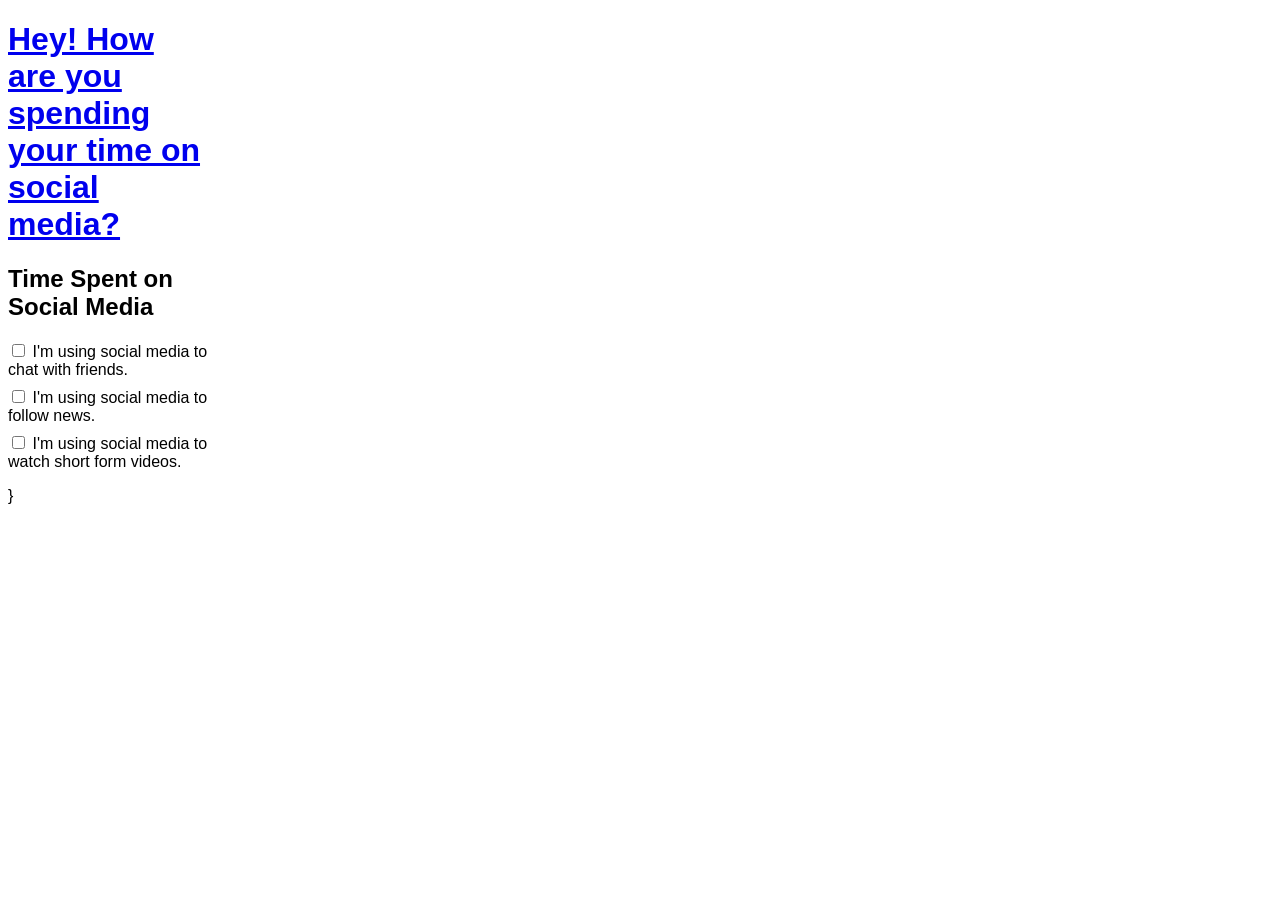
<file: divhacks2024/popup.html>
<!DOCTYPE html>
<html lang="en">
<head>
    <meta charset="UTF-8">
    <meta name="viewport" content="width=device-width, initial-scale=1.0">
    <title>Popup</title>
    <style>
        body {
            width: 200px;
            font-family: Arial, sans-serif;
        }
        .social-media-time {
            margin-top: 10px;
        }
        .site-time {
            margin-bottom: 8px;
        }
        .site-name {
            font-weight: bold;
        }
        .site-duration {
            color: grey;
        }
        .checklist {
            margin-top: 20px;
        }
        .checklist-item {
            margin-bottom: 10px;
        }
        .checklist {
            list-style-type: none; /* Remove bullet points */
            padding: 0;
        }
        .checklist-item {
            margin: 8px 0;
        }
    </style>
</head>
<body>

    <h1>
      <a href="http://localhost:8000/" target="_blank">Hey! How are you spending your time on social media?</a>
    </h1>
    <div class="social-media-time">
        <h2>Time Spent on Social Media</h2>
        <div id="social-media-time"></div>  <!-- This is where the time data will be shown -->
    </div>
    
    <ul class="checklist">
        <li class="checklist-item">
            <input type="checkbox" id="item1" onchange="handleCheckboxChange(this)">
            <label for="item1">I'm using social media to chat with friends.</label>
        </li>
        <li class="checklist-item">
            <input type="checkbox" id="item2" onchange="handleCheckboxChange(this)">
            <label for="item2">I'm using social media to follow news.</label>
        </li>
        <li class="checklist-item">
            <input type="checkbox" id="item3" onchange="handleCheckboxChange(this)">
            <label for="item3">I'm using social media to watch short form videos.
            </label>
        </li>
    </ul>

    <!-- Link to the external popup.js script -->
    <script src="CheckboxState.js"></script>

    <ul id="user-list"></ul>
    <script src="popup.js"></script>
    <script src="background.js"></script>
    <script src="script.js"></script>

</body>
</html>
        }
</file>
